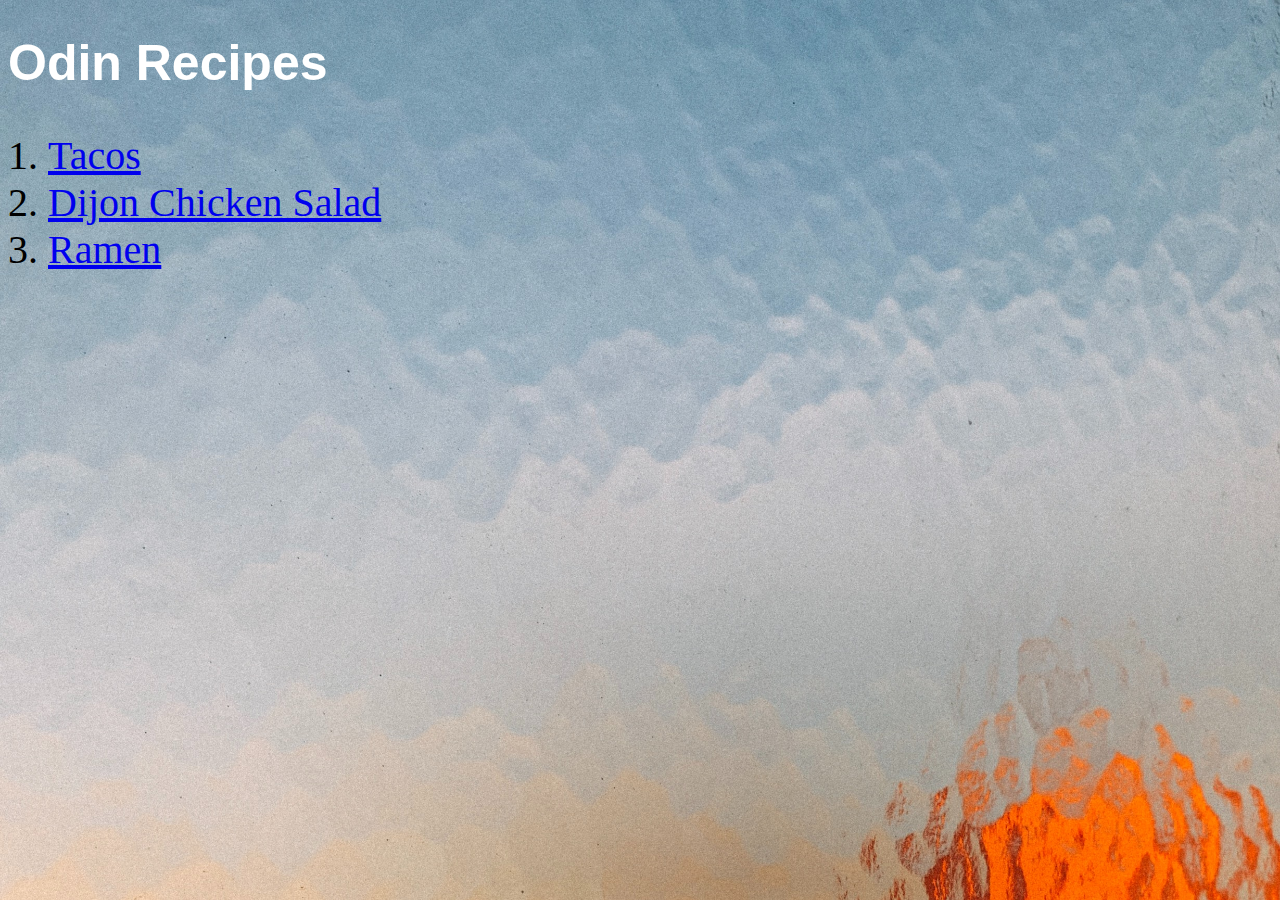
<file: index.html>
<!DOCTYPE html>
<html lang="en">
  <head>
    <title>Odin Project - Odin Recipes</title>
    <meta charset="UTF-8">
    <link rel="stylesheet" href="../styles.css">
  </head>

  <body>
    <h1>Odin Recipes</h1>
    <p>
      <ol class="page-list">
        <li><a href="./recipes/tacos.html">Tacos</a></li>
        <li><a href="./recipes/chickensalad.html">Dijon Chicken Salad</a></li>
        <li><a href="./recipes/ramen.html">Ramen</a></li>
      </ol>
    </p>
  </body>


</html>
</file>
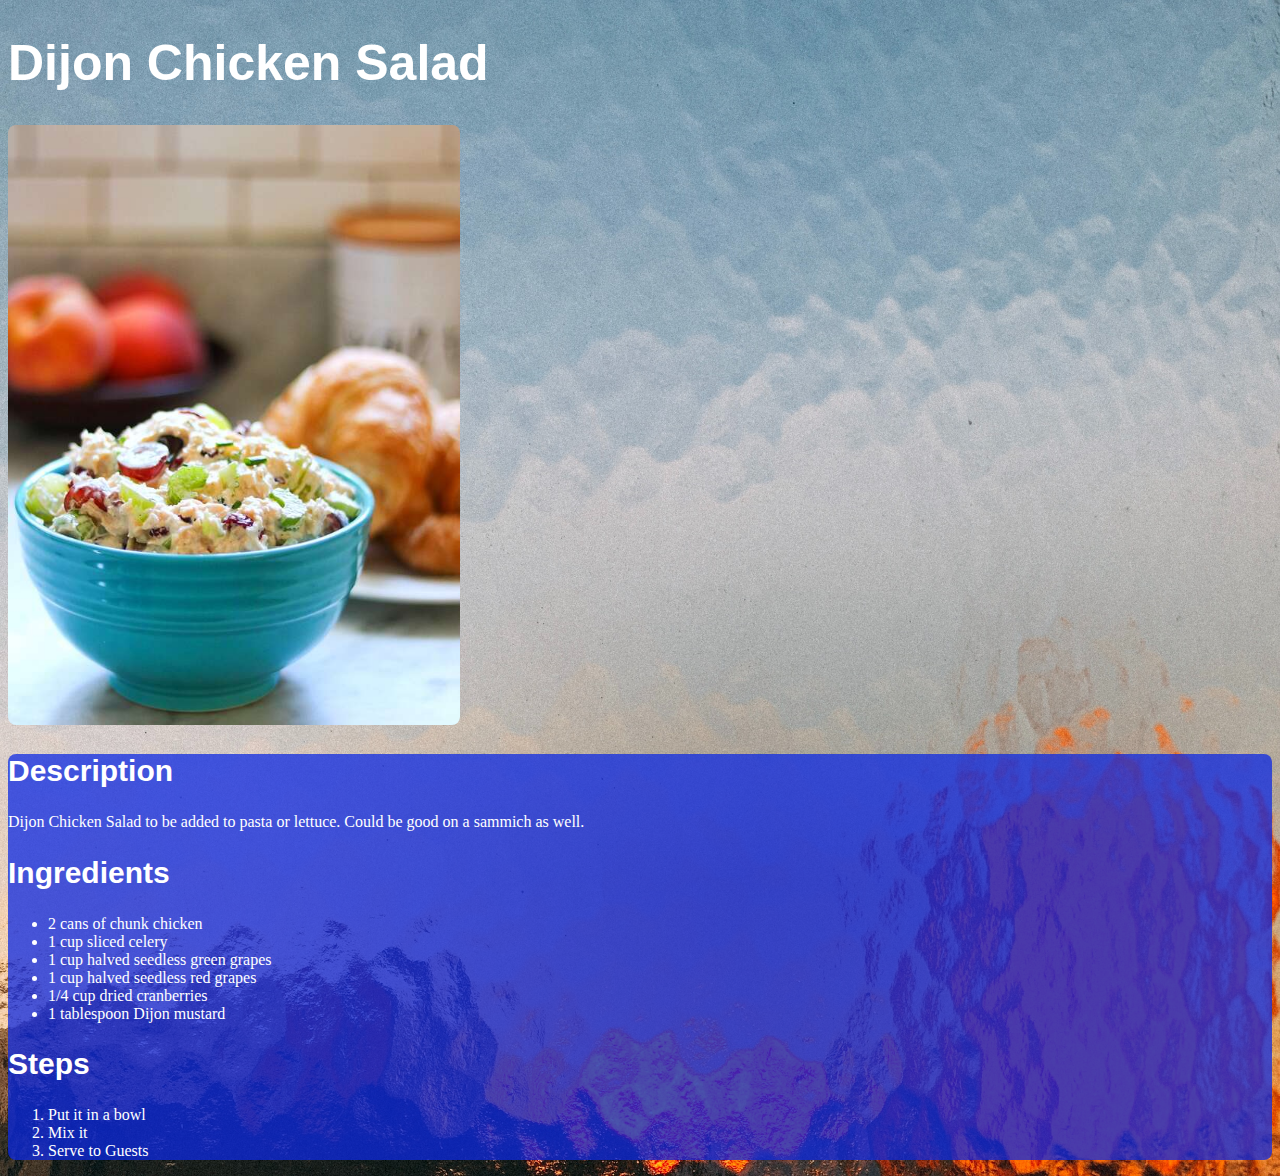
<file: recipes/chickensalad.html>
<!DOCTYPE html>
<html lang="en">
    <head>
        <title>Odin Project - Chicken Salad Recipe</title>
        <meta charset="UTF-8">
        <link rel="stylesheet" href="../styles.css">
    </head>

    <body>
 
        <section id="summary" class="food-pic">
            <h1>Dijon Chicken Salad</h1>
            <img src="../images/chickensalad.jpg" alt="bowl of chicken salad" title="Chicken Salad">
        </section>
        
        <section id="midsection">
            <section id="description">
                <h2>Description</h2>
                Dijon Chicken Salad to be added to pasta or lettuce.  Could be good on a sammich as well.
            </section>
        
            <section id="ingredients">
                <h2>Ingredients</h2>
                <ul>
                <li>2 cans of chunk chicken</li>
                <li>1 cup sliced celery</li>
                <li>1 cup halved seedless green grapes</li>
                <li>1 cup halved seedless red grapes</li>
                <li>1/4 cup dried cranberries</li>
                <li>1 tablespoon Dijon mustard</li>
                </ul>
            </section>
        
            <section id="steps">
                <h2>Steps</h2>
                <ol>
                <li>Put it in a bowl</li>
                <li>Mix it</li>
                <li>Serve to Guests</li>
                </ol>
            </section>
        </section>

    </body>

</html>
</file>
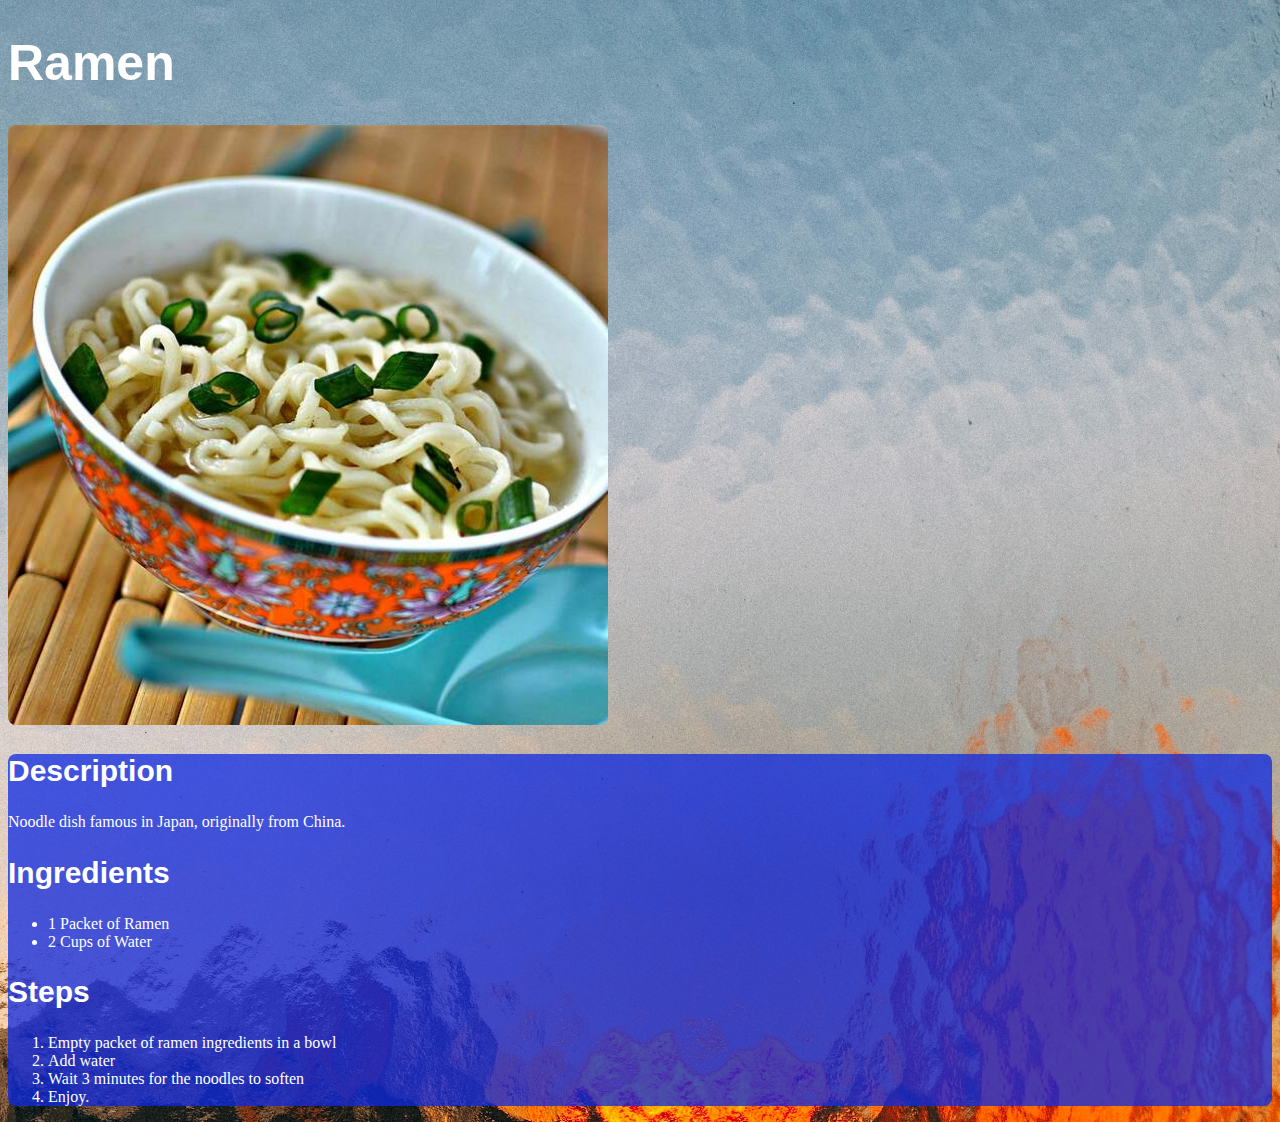
<file: recipes/ramen.html>
<!DOCTYPE html>
<html lang="en">
    <head>
        <title>Odin Project - Ramen Recipe</title>
        <meta charset="UTF-8">
        <link rel="stylesheet" href="../styles.css">
    </head>

    <body>
        <section id="summary" class="food-pic">
            <h1>Ramen</h1>
            <img src="../images/ramen.jpg" alt="bowl of ramen" title="Ramen">
        </section>

        <section id="midsection">
            <section id="description">
                <h2>Description</h2>
                Noodle dish famous in Japan, originally from China.
            </section>
        
            <section id="ingredients">
                <h2>Ingredients</h2>
                <ul>
                <li>1 Packet of Ramen</li>
                <li>2 Cups of Water</li>
                </ul>
            </section>
        
            <section id="steps">
                <h2>Steps</h2>
                <ol>
                <li>Empty packet of ramen ingredients in a bowl</li>
                <li>Add water</li>
                <li>Wait 3 minutes for the noodles to soften</li>
                <li>Enjoy.</li>
                </ol>
            </section>
        </section>
        
    </body>

</html>
</file>
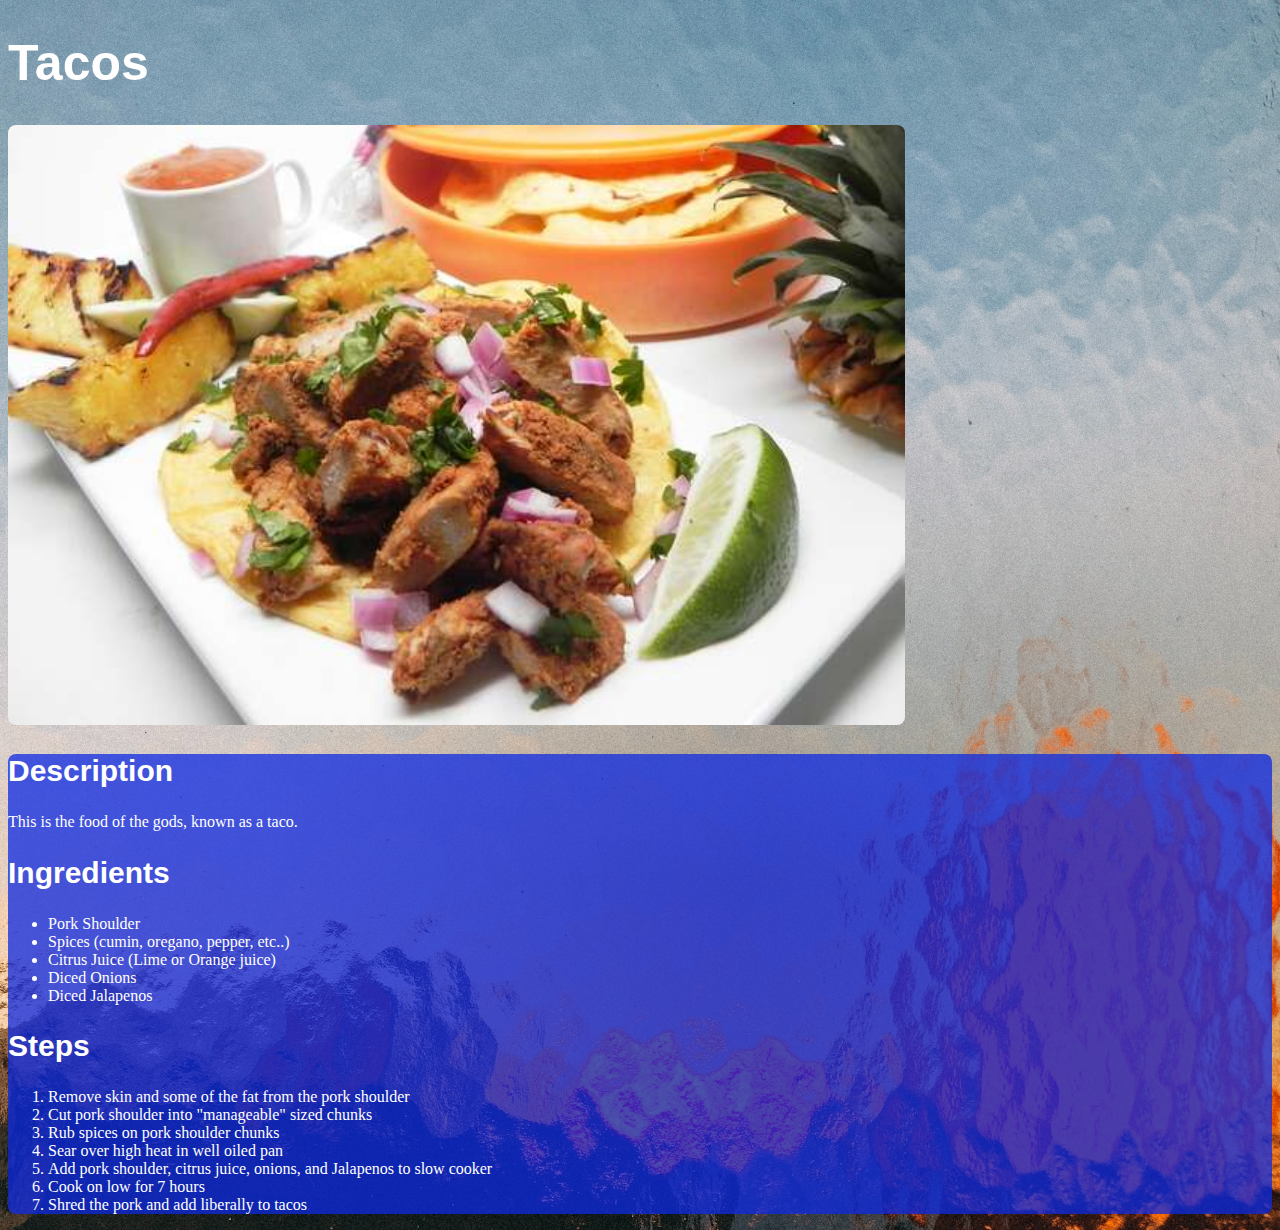
<file: recipes/tacos.html>
<!DOCTYPE html>
<html lang="en">

  <head>
    <title>Odin Project - Taco Recipe</title>
    <meta charset="UTF-8">
    <link rel="stylesheet" href="../styles.css">
  </head>

  <body>
    <h1>Tacos</h1>
    <section id="summary" class="food-pic">
      <img src="../images/tacos_al_pastor.jpg" alt="one taco"
        title="tacos">
    </section>

    <section id="midsection">
      <section id="description">
          <h2>Description</h2>
        This is the food of the gods, known as a taco.
      </section>

      <section id="ingredients">
        <h2>Ingredients</h2>
        <ul>
          <li>Pork Shoulder</li>
          <li>Spices (cumin, oregano, pepper, etc..)</li>
          <li>Citrus Juice (Lime or Orange juice)</li>
          <li>Diced Onions</li>
          <li>Diced Jalapenos</li>
        </ul>
      </section>

      <section id="steps">
        <h2>Steps</h2>
        <ol>
          <li>Remove skin and some of the fat from the pork shoulder</li>
          <li>Cut pork shoulder into "manageable" sized chunks</li>
          <li>Rub spices on pork shoulder chunks</li>
          <li>Sear over high heat in well oiled pan</li>
          <li>Add pork shoulder, citrus juice, onions, and Jalapenos to slow cooker</li>
          <li>Cook on low for 7 hours</li>
          <li>Shred the pork and add liberally to tacos</li>
        </ol>
      </section>
    </section>

  </body>

</html>
</file>
<file: styles.css>
body {
    background-image: url("../images/jonas-denil-MQOhQhF8WN0-unsplash.jpg");
    /* background-image: url("../images/nathan-anderson-fcZIyU-nbFE-unsplash.jpg"); */
    background-size: cover;
  }

.food-pic img {
    border-radius: 8px;
    width: auto;
    height: 600px;
}

h1 {
    font-size: 50px;
    font-family: Helvetica, sans-serif;
    color: white;
}

h2 {
    font-size: 30px;
    font-family: Helvetica, sans-serif;
}

#midsection {
    border-radius: 8px;
    background-color: rgba(14, 41, 227, 75%);
    color: white;
}

.page-list {
    font-size: 40px;
}
</file>
